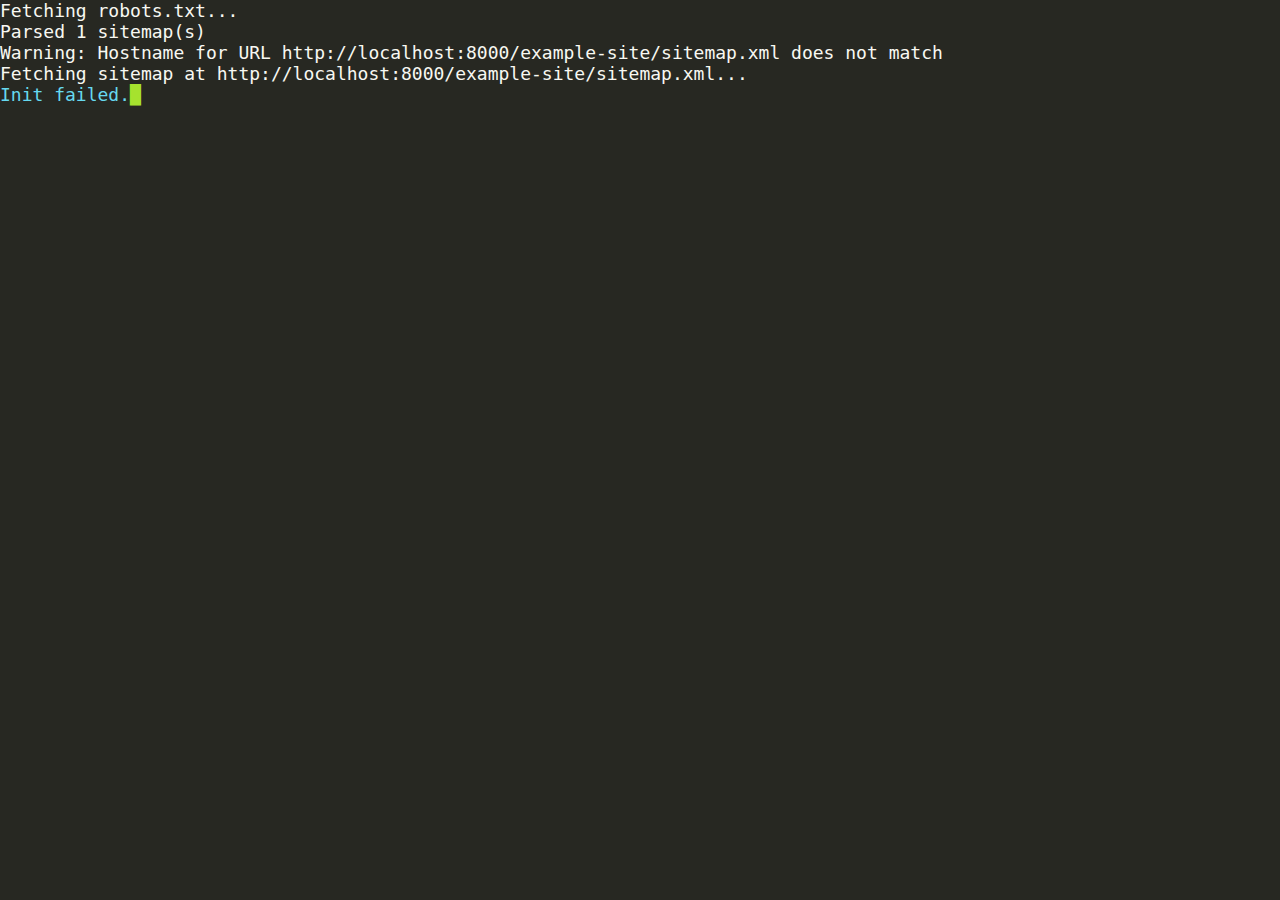
<file: index.html>
<!DOCTYPE html>
<html lang="en">
	<head>
		<meta charset="UTF-8" />
		<meta name="viewport" content="width=device-width, initial-scale=1.0" />
		<title>Terminal sitemap viewer</title>
		<link rel="stylesheet" href="style.css" />
	</head>

	<body>
		<div>
			<div id="terminal-output"></div>

			<div class="terminal-input">
				<span id="prompt" class="prompt">Init failed.</span>
				<span id="command-text" class="command"></span>
				<span class="cursor">█</span>
				<input type="text" id="command-input" autocomplete="off" autofocus />
			</div>
		</div>
		<script type="module" src="terminal.js"></script>
	</body>
</html>
</file>
<file: style.css>
:root.theme-monokai {
	--background: #272822;
	--foreground: #f8f8f2;
	--prompt: #66d9ef;
	--command: #a6e22e;
	--output: #f92672;
	--dimmed: #75715e;
}

:root.theme-solarized {
	--background: #002b36;
	--foreground: #839496;
	--prompt: #268bd2;
	--command: #2aa198;
	--output: #b58900;
	--error: #dc322f;
}

:root.theme-synthwave {
	--background: #0f0c29;
	--foreground: #f8f8f2;
	--prompt: #ff6ec7;
	--command: #00fff7;
	--output: #ffe347;
	--error: #ff5555;
}

:root.theme-matrix {
	--background: #000000;
	--foreground: #00ff00;
	--prompt: #00ff00;
	--command: #00ff00;
	--output: #00ff00;
	--dimmed: #006600;
}

:root.theme-dracula {
	--background: #282a36;
	--foreground: #f8f8f2;
	--prompt: #bd93f9;
	--command: #50fa7b;
	--output: #ff79c6;
	--error: #ff5555;
	--dimmed: #6272a4;
}

:root {
	--terminal-font-size: 18px;
}

* {
	font-family: monospace;
	font-size: var(--terminal-font-size);
	margin: 0;
	padding: 0;
}

body {
	background-color: var(--background);
	color: var(--foreground);
	/* margin: 20px; */
}

a {
	text-decoration: none;
	color: var(--output);
	text-shadow: 0 0 2px var(--output);
}

td.ls-stat {
  padding-right: 1ch;
  text-align: right;
}

td.ls-name {
  text-align: left;
}

.prompt {
	color: var(--prompt);
}

.command {
	color: var(--command);
}

.output {
	color: var(--foreground);
	/* white-space: pre-line; */
}

.error {
	color: var(--error);
}

.dimmed {
	color: var(--dimmed);
}

.terminal-input {
	display: flex;
	align-items: center;
}

#command-input {
	position: absolute;
	opacity: 0;
	pointer-events: none;
}

.cursor {
	display: inline-block;
	width: 10px;
	animation: blink 1s step-start infinite;
	color: var(--command);
}

@keyframes blink {
	50% {
		opacity: 0;
	}
}
</file>
